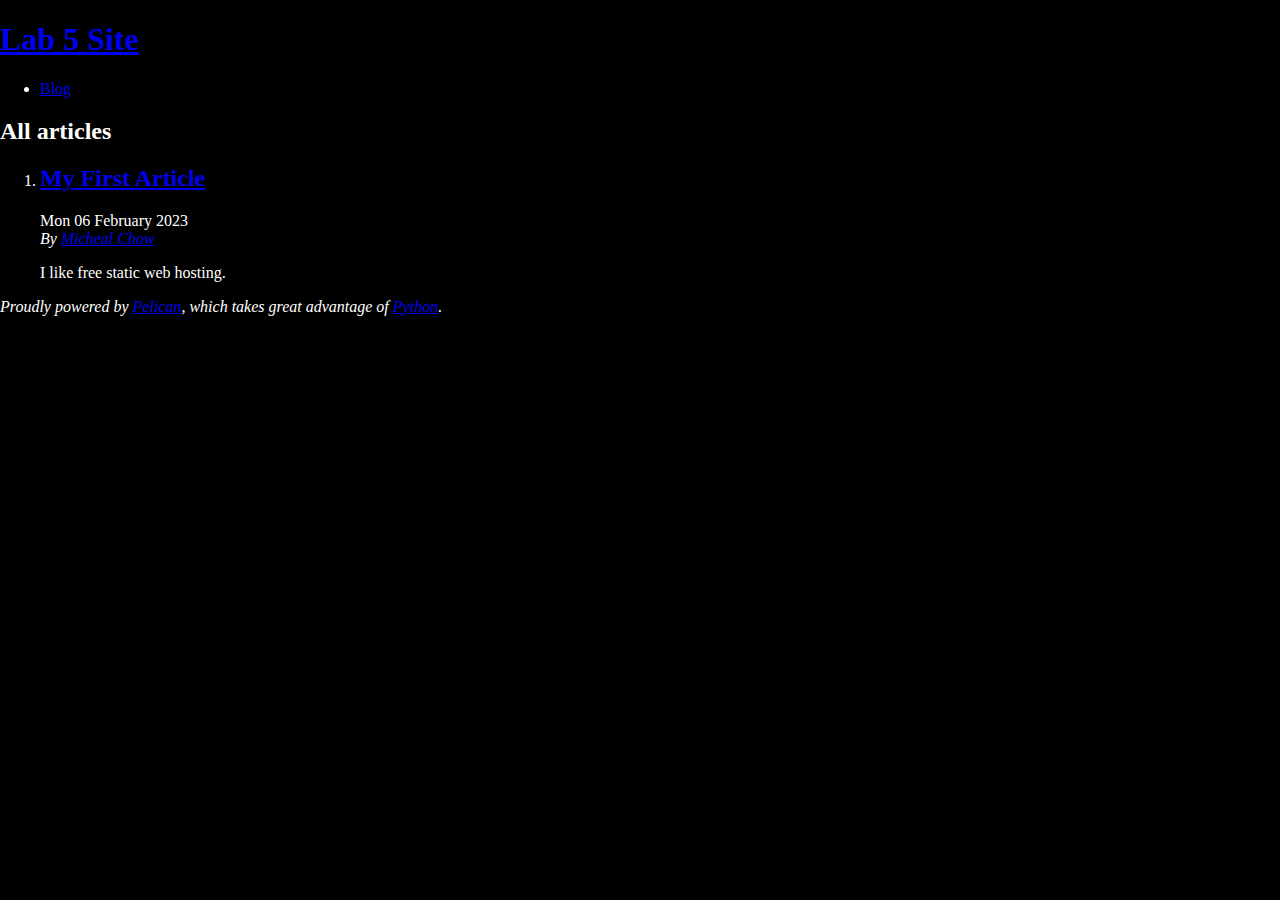
<file: index.html>
<!DOCTYPE html>
<html lang="en">
<head>
        <title>Lab 5 Site</title>
        <meta charset="utf-8" />
        <meta name="generator" content="Pelican" />
        <link href="https://micheal-chow.github.io/feeds/all.atom.xml" type="application/atom+xml" rel="alternate" title="Lab 5 Site Full Atom Feed" />

  <link rel="stylesheet" type="text/css" href="https://micheal-chow.github.io/theme/style.css" />
</head>

<body id="index" class="home">
        <header id="banner" class="body">
                <h1><a href="https://micheal-chow.github.io/">Lab 5 Site</a></h1>
        </header><!-- /#banner -->
        <nav id="menu"><ul>
            <li><a href="https://micheal-chow.github.io/category/blog.html">Blog</a></li>
        </ul></nav><!-- /#menu -->
<section id="content">
<h2>All articles</h2>

<ol id="post-list">
        <li><article class="hentry">
                <header> <h2 class="entry-title"><a href="https://micheal-chow.github.io/my-first-article.html" rel="bookmark" title="Permalink to My First Article">My First Article</a></h2> </header>
                <footer class="post-info">
                    <time class="published" datetime="2023-02-06T05:10:00-07:00"> Mon 06 February 2023 </time>
                    <address class="vcard author">By
                        <a class="url fn" href="https://micheal-chow.github.io/author/micheal-chow.html">Micheal Chow</a>
                    </address>
                </footer><!-- /.post-info -->
                <div class="entry-content"> <p>I like free static web hosting.</p> </div><!-- /.entry-content -->
        </article></li>
</ol><!-- /#posts-list -->
</section><!-- /#content -->
        <footer id="contentinfo" class="body">
                <address id="about" class="vcard body">
                Proudly powered by <a href="https://getpelican.com/">Pelican</a>,
                which takes great advantage of <a href="https://www.python.org/">Python</a>.
                </address><!-- /#about -->
        </footer><!-- /#contentinfo -->
</body>
</html>
</file>
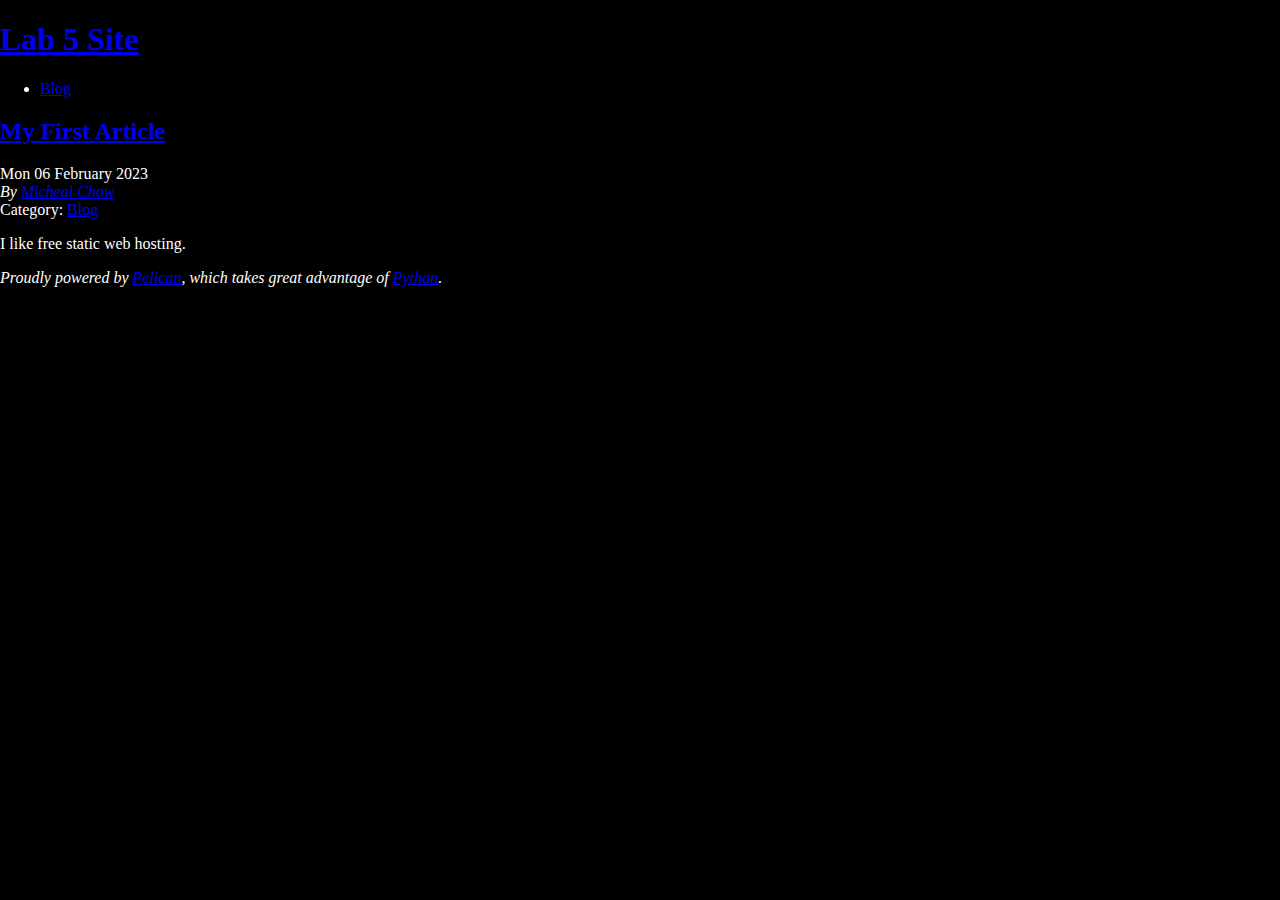
<file: my-first-article.html>
<!DOCTYPE html>
<html lang="en">
<head>
          <title>Lab 5 Site - My First Article</title>
        <meta charset="utf-8" />
        <meta name="generator" content="Pelican" />
        <link href="https://micheal-chow.github.io/feeds/all.atom.xml" type="application/atom+xml" rel="alternate" title="Lab 5 Site Full Atom Feed" />

  <link rel="stylesheet" type="text/css" href="https://micheal-chow.github.io/theme/style.css" />





</head>

<body id="index" class="home">
        <header id="banner" class="body">
                <h1><a href="https://micheal-chow.github.io/">Lab 5 Site</a></h1>
        </header><!-- /#banner -->
        <nav id="menu"><ul>
            <li class="active"><a href="https://micheal-chow.github.io/category/blog.html">Blog</a></li>
        </ul></nav><!-- /#menu -->
<section id="content" class="body">
  <header>
    <h2 class="entry-title">
      <a href="https://micheal-chow.github.io/my-first-article.html" rel="bookmark"
         title="Permalink to My First Article">My First Article</a></h2>
 
  </header>
  <footer class="post-info">
    <time class="published" datetime="2023-02-06T05:10:00-07:00">
      Mon 06 February 2023
    </time>
    <address class="vcard author">
      By           <a class="url fn" href="https://micheal-chow.github.io/author/micheal-chow.html">Micheal Chow</a>
    </address>
    <div class="category">
        Category: <a href="https://micheal-chow.github.io/category/blog.html">Blog</a>
    </div>
  </footer><!-- /.post-info -->
  <div class="entry-content">
    <p>I like free static web hosting.</p>
  </div><!-- /.entry-content -->
</section>
        <footer id="contentinfo" class="body">
                <address id="about" class="vcard body">
                Proudly powered by <a href="https://getpelican.com/">Pelican</a>,
                which takes great advantage of <a href="https://www.python.org/">Python</a>.
                </address><!-- /#about -->
        </footer><!-- /#contentinfo -->
</body>
</html>
</file>
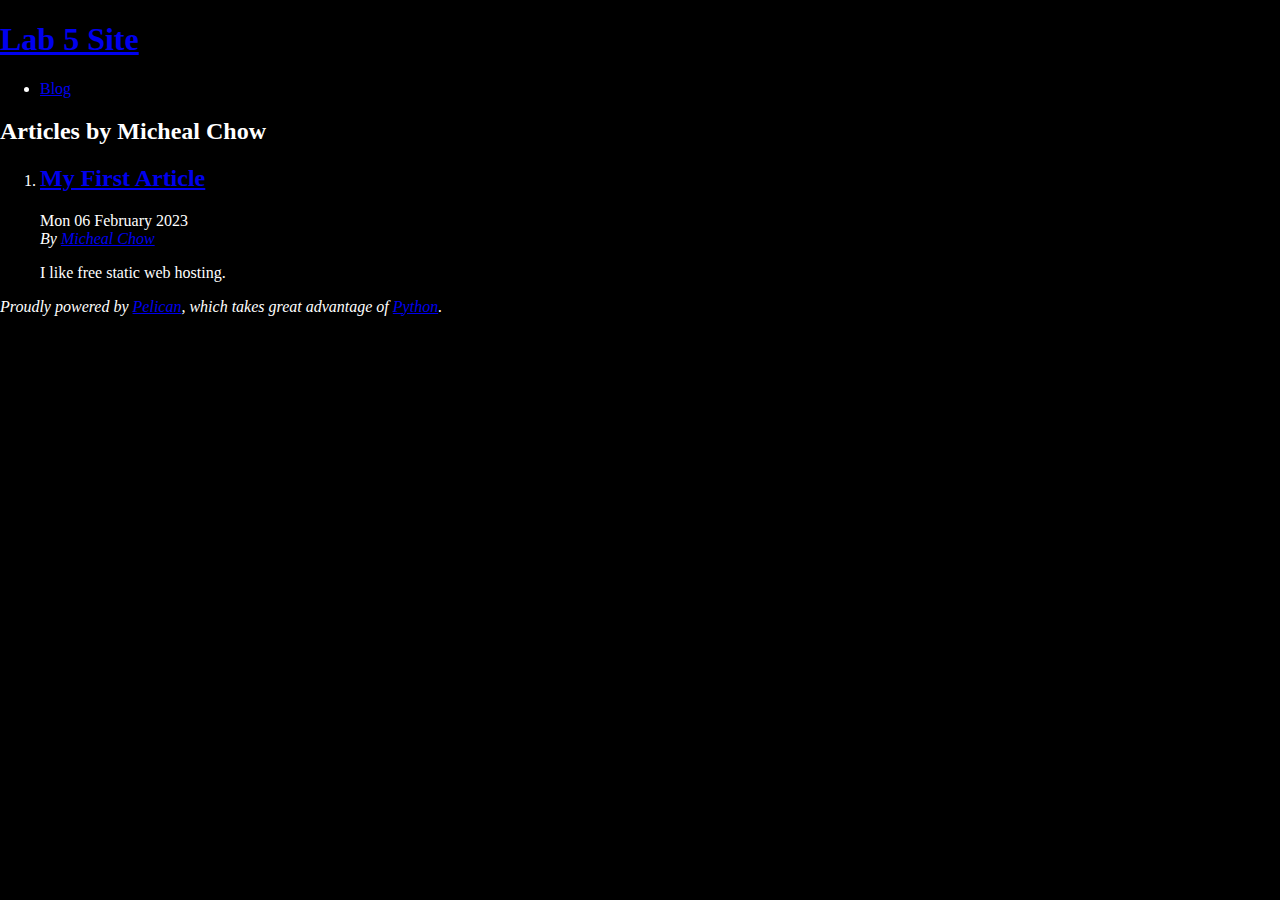
<file: author/micheal-chow.html>
<!DOCTYPE html>
<html lang="en">
<head>
        <title>Lab 5 Site - Articles by Micheal Chow</title>
        <meta charset="utf-8" />
        <meta name="generator" content="Pelican" />
        <link href="https://micheal-chow.github.io/feeds/all.atom.xml" type="application/atom+xml" rel="alternate" title="Lab 5 Site Full Atom Feed" />

  <link rel="stylesheet" type="text/css" href="https://micheal-chow.github.io/theme/style.css" />
</head>

<body id="index" class="home">
        <header id="banner" class="body">
                <h1><a href="https://micheal-chow.github.io/">Lab 5 Site</a></h1>
        </header><!-- /#banner -->
        <nav id="menu"><ul>
            <li><a href="https://micheal-chow.github.io/category/blog.html">Blog</a></li>
        </ul></nav><!-- /#menu -->
<section id="content">
<h2>Articles by Micheal Chow</h2>

<ol id="post-list">
        <li><article class="hentry">
                <header> <h2 class="entry-title"><a href="https://micheal-chow.github.io/my-first-article.html" rel="bookmark" title="Permalink to My First Article">My First Article</a></h2> </header>
                <footer class="post-info">
                    <time class="published" datetime="2023-02-06T05:10:00-07:00"> Mon 06 February 2023 </time>
                    <address class="vcard author">By
                        <a class="url fn" href="https://micheal-chow.github.io/author/micheal-chow.html">Micheal Chow</a>
                    </address>
                </footer><!-- /.post-info -->
                <div class="entry-content"> <p>I like free static web hosting.</p> </div><!-- /.entry-content -->
        </article></li>
</ol><!-- /#posts-list -->
</section><!-- /#content -->
        <footer id="contentinfo" class="body">
                <address id="about" class="vcard body">
                Proudly powered by <a href="https://getpelican.com/">Pelican</a>,
                which takes great advantage of <a href="https://www.python.org/">Python</a>.
                </address><!-- /#about -->
        </footer><!-- /#contentinfo -->
</body>
</html>
</file>
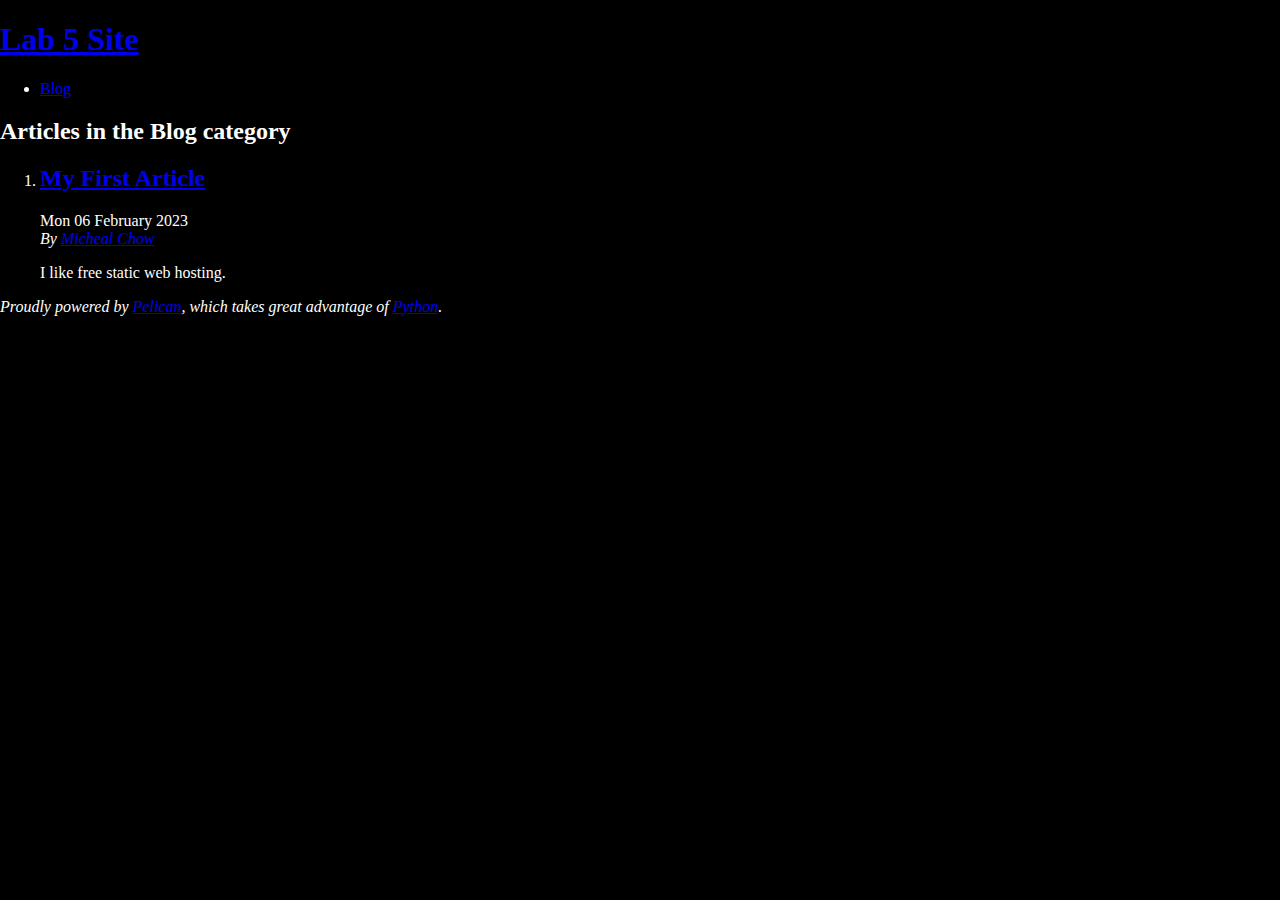
<file: category/blog.html>
<!DOCTYPE html>
<html lang="en">
<head>
        <title>Lab 5 Site - Blog category</title>
        <meta charset="utf-8" />
        <meta name="generator" content="Pelican" />
        <link href="https://micheal-chow.github.io/feeds/all.atom.xml" type="application/atom+xml" rel="alternate" title="Lab 5 Site Full Atom Feed" />

  <link rel="stylesheet" type="text/css" href="https://micheal-chow.github.io/theme/style.css" />
</head>

<body id="index" class="home">
        <header id="banner" class="body">
                <h1><a href="https://micheal-chow.github.io/">Lab 5 Site</a></h1>
        </header><!-- /#banner -->
        <nav id="menu"><ul>
            <li class="active"><a href="https://micheal-chow.github.io/category/blog.html">Blog</a></li>
        </ul></nav><!-- /#menu -->
<section id="content">
<h2>Articles in the Blog category</h2>

<ol id="post-list">
        <li><article class="hentry">
                <header> <h2 class="entry-title"><a href="https://micheal-chow.github.io/my-first-article.html" rel="bookmark" title="Permalink to My First Article">My First Article</a></h2> </header>
                <footer class="post-info">
                    <time class="published" datetime="2023-02-06T05:10:00-07:00"> Mon 06 February 2023 </time>
                    <address class="vcard author">By
                        <a class="url fn" href="https://micheal-chow.github.io/author/micheal-chow.html">Micheal Chow</a>
                    </address>
                </footer><!-- /.post-info -->
                <div class="entry-content"> <p>I like free static web hosting.</p> </div><!-- /.entry-content -->
        </article></li>
</ol><!-- /#posts-list -->
</section><!-- /#content -->
        <footer id="contentinfo" class="body">
                <address id="about" class="vcard body">
                Proudly powered by <a href="https://getpelican.com/">Pelican</a>,
                which takes great advantage of <a href="https://www.python.org/">Python</a>.
                </address><!-- /#about -->
        </footer><!-- /#contentinfo -->
</body>
</html>
</file>
